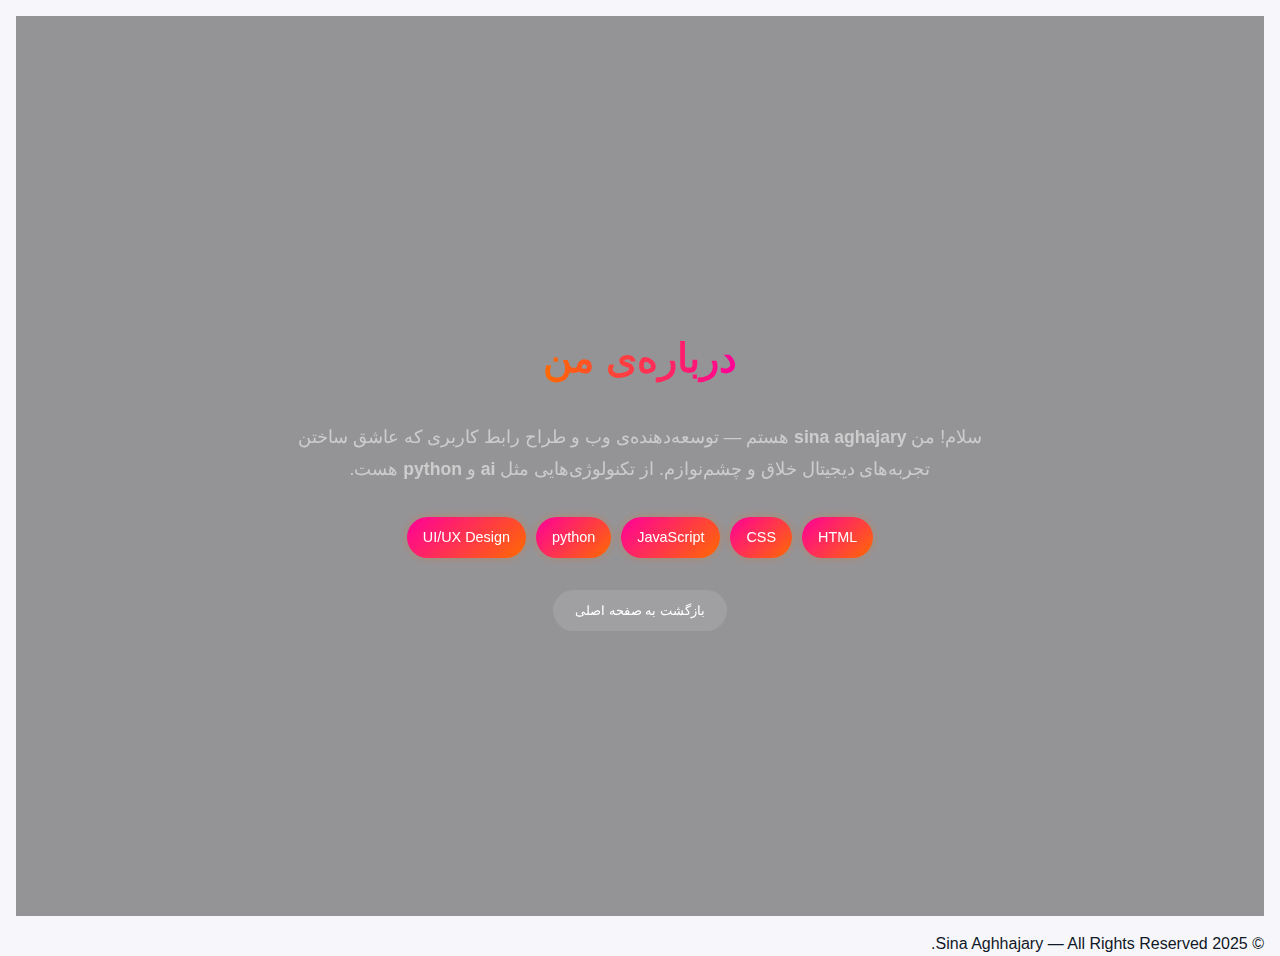
<file: about.html>
<!DOCTYPE html>
<html lang="fa" dir="rtl">
<head>
  <meta charset="UTF-8">
  <meta name="viewport" content="width=device-width, initial-scale=1.0">
  <title>About Me | Sina Aghhajary</title>
  <link rel="stylesheet" href="styles.css">

  <style>
    /* استایل مخصوص این صفحه */
    .about-container {
      position: relative;
      z-index: 10;
      min-height: 100vh;
      display: flex;
      flex-direction: column;
      justify-content: center;
      align-items: center;
      text-align: center;
      padding: 2rem;
      backdrop-filter: blur(10px);
      background: rgba(0, 0, 0, 0.4);
      animation: fadeSlideIn 1.2s ease forwards;
      color: #fff;
    }

    .about-container h1 {
      font-size: 2.5rem;
      background: linear-gradient(90deg, #ff6a00, #ff0099);
      -webkit-background-clip: text;
      -webkit-text-fill-color: transparent;
      margin-bottom: 1rem;
    }

    .about-container p {
      max-width: 700px;
      line-height: 1.8;
      font-size: 1.1rem;
      color: #ccc;
      margin-bottom: 2rem;
    }

    .skills {
      display: flex;
      flex-wrap: wrap;
      justify-content: center;
      gap: 10px;
    }

    .skill {
      background: linear-gradient(135deg, #ff0099, #ff6a00);
      color: #fff;
      padding: 0.6rem 1rem;
      border-radius: 30px;
      font-size: 0.9rem;
      font-weight: 500;
      box-shadow: 0 0 10px rgba(255,100,0,0.3);
      transition: all 0.3s ease;
    }

    .skill:hover {
      transform: scale(1.1);
      box-shadow: 0 0 20px rgba(255,100,0,0.6);
    }

    .back-btn {
      margin-top: 2rem;
      padding: 0.8rem 1.4rem;
      border-radius: 50px;
      border: none;
      background: rgba(255,255,255,0.1);
      color: #fff;
      cursor: pointer;
      transition: all 0.3s ease;
      font-weight: 500;
    }

    .back-btn:hover {
      background: linear-gradient(135deg, #ff0099, #ff6a00);
      transform: scale(1.08);
    }
  </style>
</head>

<body>
  <div id="container"></div>
  <div class="glow"></div>

  <section class="about-container">
    <h1>درباره‌ی من</h1>
    <p>
      سلام! من <strong>sina aghajary</strong> هستم — توسعه‌دهنده‌ی وب و طراح رابط کاربری که عاشق ساختن تجربه‌های دیجیتال خلاق و چشم‌نوازم.
     از تکنولوژی‌هایی مثل <strong>ai</strong> و <strong>python</strong> هست.
    </p>

    <div class="skills">
      <div class="skill">HTML</div>
      <div class="skill">CSS</div>
      <div class="skill">JavaScript</div>
      <div class="skill">python</div>
      <div class="skill">UI/UX Design</div>
    </div>

    <button class="back-btn" onclick="window.location.href='index.html'">بازگشت به صفحه اصلی</button>
  </section>

  <footer class="footer">
    <p>© 2025 <span class="gradient-text">Sina Aghhajary</span> — All Rights Reserved.</p>
  </footer>

  <!-- کتابخانه Three.js -->
  <script type="importmap">
  {
    "imports": {
      "three": "https://cdn.jsdelivr.net/npm/three@0.162.0/build/three.module.js",
      "three/addons/": "https://cdn.jsdelivr.net/npm/three@0.162.0/examples/jsm/"
    }
  }
  </script>

  <!-- اجرای پس‌زمینه مشابه صفحه اصلی -->
  <script type="module" src="script.js"></script>
</body>
</html>
</file>
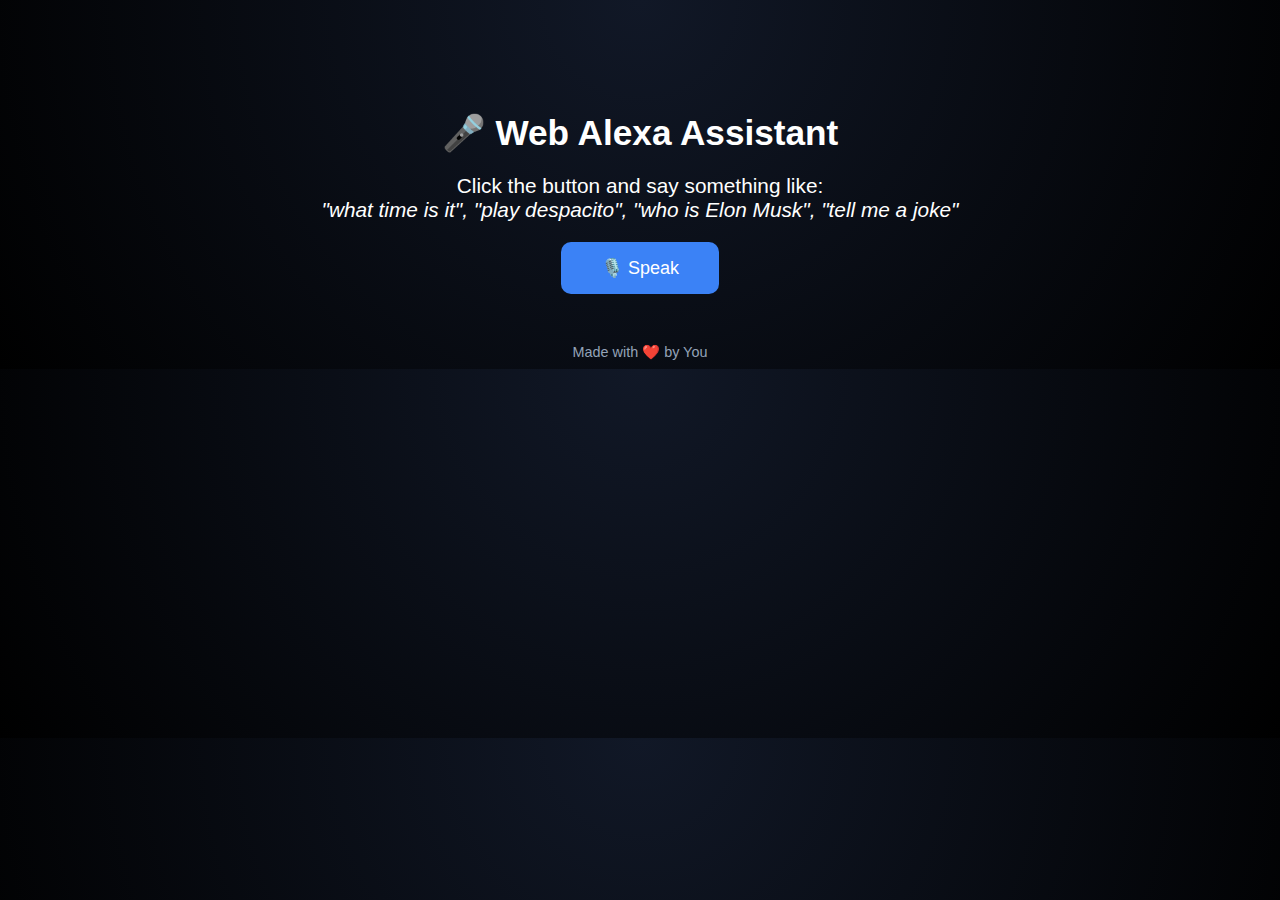
<file: alexa.html>
<!DOCTYPE html>
<html lang="en">
<head>
<meta charset="UTF-8">
<meta name="viewport" content="width=device-width, initial-scale=1.0">
<title>Web Alexa - Advanced</title>
<style>
  body {
    font-family: "Segoe UI", Arial, sans-serif;
    background: radial-gradient(circle at top, #111827, #000);
    color: #fff;
    text-align: center;
    padding-top: 80px;
  }
  h1 {
    font-size: 2.2rem;
    margin-bottom: 1rem;
  }
  button {
    background: #3b82f6;
    border: none;
    color: white;
    padding: 15px 40px;
    border-radius: 10px;
    font-size: 18px;
    cursor: pointer;
    transition: 0.3s;
  }
  button:hover {
    background: #2563eb;
  }
  #output {
    margin-top: 20px;
    font-size: 1.3rem;
  }
  footer {
    margin-top: 50px;
    color: #94a3b8;
    font-size: 0.9rem;
  }
</style>
</head>
<body>
  <h1>🎤 Web Alexa Assistant</h1>
  <p id="output">Click the button and say something like:<br>
  <em>"what time is it", "play despacito", "who is Elon Musk", "tell me a joke"</em></p>
  <button onclick="startListening()">🎙️ Speak</button>

  <footer>Made with ❤️ by You</footer>

<script>
const recognition = new(window.SpeechRecognition || window.webkitSpeechRecognition)();
recognition.lang = 'en-US';
recognition.interimResults = false;
recognition.maxAlternatives = 1;

const synth = window.speechSynthesis;

function speak(text) {
  const utter = new SpeechSynthesisUtterance(text);
  utter.lang = 'en-US';
  utter.pitch = 1;
  utter.rate = 1;
  synth.speak(utter);
  document.getElementById("output").textContent = "Alexa: " + text;
}

function startListening() {
  speak("Listening...");
  recognition.start();
}

recognition.onresult = async (event) => {
  const command = event.results[0][0].transcript.toLowerCase();
  console.log("User said:", command);
  handleCommand(command);
};

async function handleCommand(command) {
  if (command.includes("time")) {
    const time = new Date().toLocaleTimeString();
    speak("The time is " + time);
  }

  else if (command.includes("play")) {
    const song = command.replace("play", "").trim();
    speak("Playing " + song + " on YouTube");
    window.open(`https://www.youtube.com/results?search_query=${encodeURIComponent(song)}`, "_blank");
  }

  else if (command.includes("who is") || command.includes("what is")) {
    const topic = command.replace("who is", "").replace("what is", "").trim();
    speak("Searching for " + topic + " on Wikipedia...");
    try {
      const response = await fetch(`https://en.wikipedia.org/api/rest_v1/page/summary/${encodeURIComponent(topic)}`);
      const data = await response.json();
      if (data.extract) {
        speak(data.extract);
      } else {
        speak("Sorry, I couldn't find information about " + topic);
      }
    } catch (err) {
      speak("There was an error connecting to Wikipedia.");
    }
  }

  else if (command.includes("joke")) {
    const jokes = [
      "Why do programmers prefer dark mode? Because light attracts bugs!",
      "Why did the computer get cold? It forgot to close its Windows.",
      "How many programmers does it take to change a light bulb? None, that's a hardware problem!"
    ];
    const joke = jokes[Math.floor(Math.random() * jokes.length)];
    speak(joke);
  }

  else if (command.includes("hello")) {
    speak("Hello there! How are you today?");
  }

  else if (command.includes("goodbye") || command.includes("stop")) {
    speak("Goodbye! Have a great day!");
  }

  else {
    speak("Sorry, I didn't understand that command.");
  }
}

recognition.onerror = (event) => {
  console.error(event.error);
  speak("Sorry, something went wrong while listening.");
};
</script>
</body>
</html>
</file>
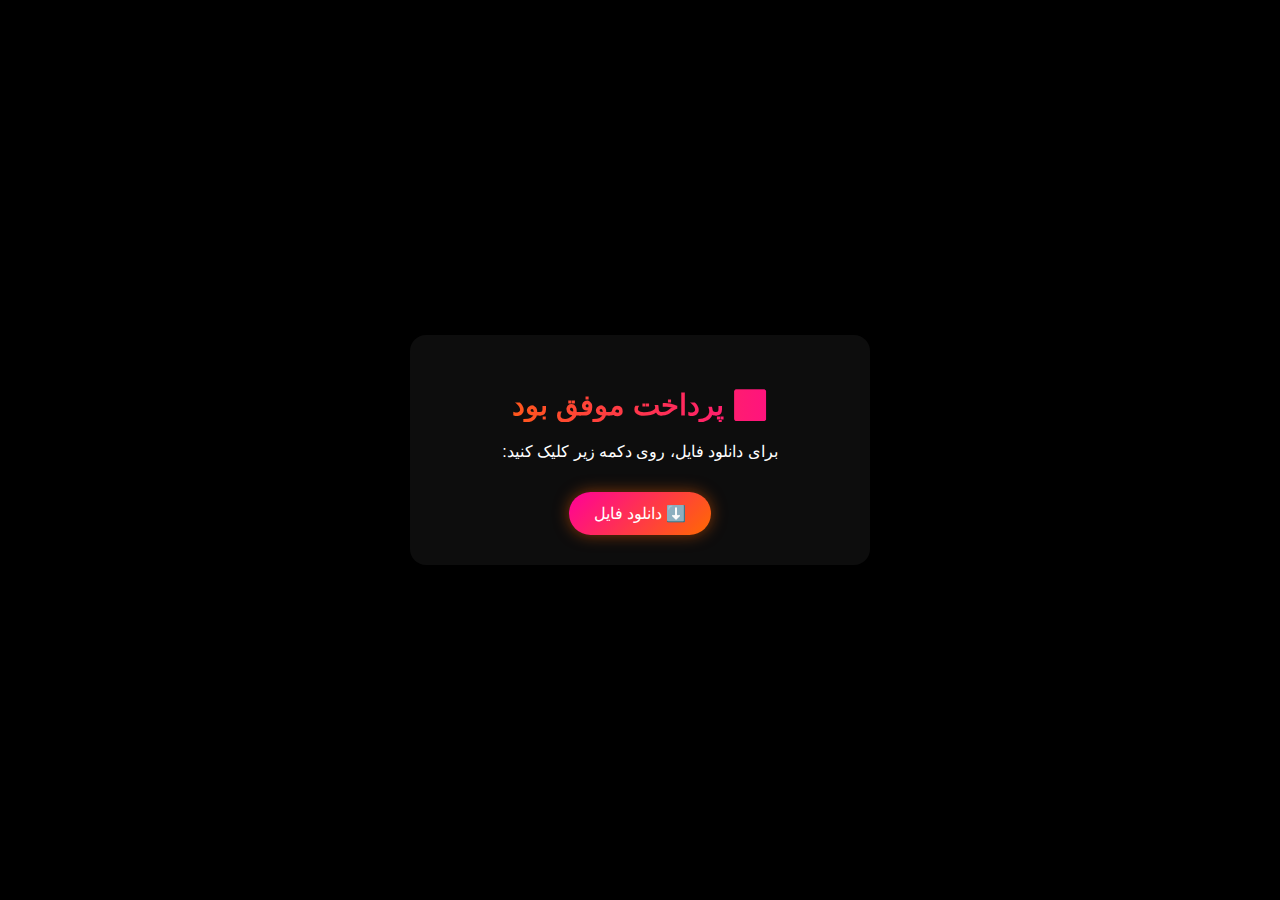
<file: download.html>
<!DOCTYPE html>
<html lang="fa" dir="rtl">
<head>
  <meta charset="UTF-8">
  <meta name="viewport" content="width=device-width, initial-scale=1.0">
  <title>دانلود فایل</title>
  <style>
    body {
      margin: 0;
      padding: 0;
      background: #000;
      color: #fff;
      font-family: 'Segoe UI', Tahoma, sans-serif;
      display: flex;
      justify-content: center;
      align-items: center;
      height: 100vh;
      text-align: center;
    }
    .box {
      background: rgba(255,255,255,0.05);
      padding: 30px;
      border-radius: 16px;
      max-width: 400px;
      width: 90%;
    }
    .box h2 {
      margin-bottom: 20px;
      font-size: 1.8rem;
      background: linear-gradient(90deg, #ff6a00, #ff0099);
      -webkit-background-clip: text;
      -webkit-text-fill-color: transparent;
    }
    .box a.download-btn {
      display: inline-block;
      margin-top: 15px;
      padding: 12px 25px;
      background: linear-gradient(135deg, #ff0099, #ff6a00);
      border-radius: 50px;
      color: #fff;
      text-decoration: none;
      font-size: 1rem;
      font-weight: 500;
      transition: transform 0.2s, box-shadow 0.3s;
      box-shadow: 0 0 15px rgba(255,100,0,0.5);
    }
    .box a.download-btn:hover {
      transform: scale(1.05);
      box-shadow: 0 0 25px rgba(255,100,0,0.7);
    }
  </style>
</head>
<body>
  <div class="box">
    <h2>✅ پرداخت موفق بود</h2>
    <p>برای دانلود فایل، روی دکمه زیر کلیک کنید:</p>
    <a class="download-btn" href="https://drive.google.com/uc?export=download&id=1rDfmSLOvat5csqyyOnRI0gr9FwNHdPSZ" download>
      ⬇️ دانلود فایل
    </a>
  </div>
</body>
</html>
</file>
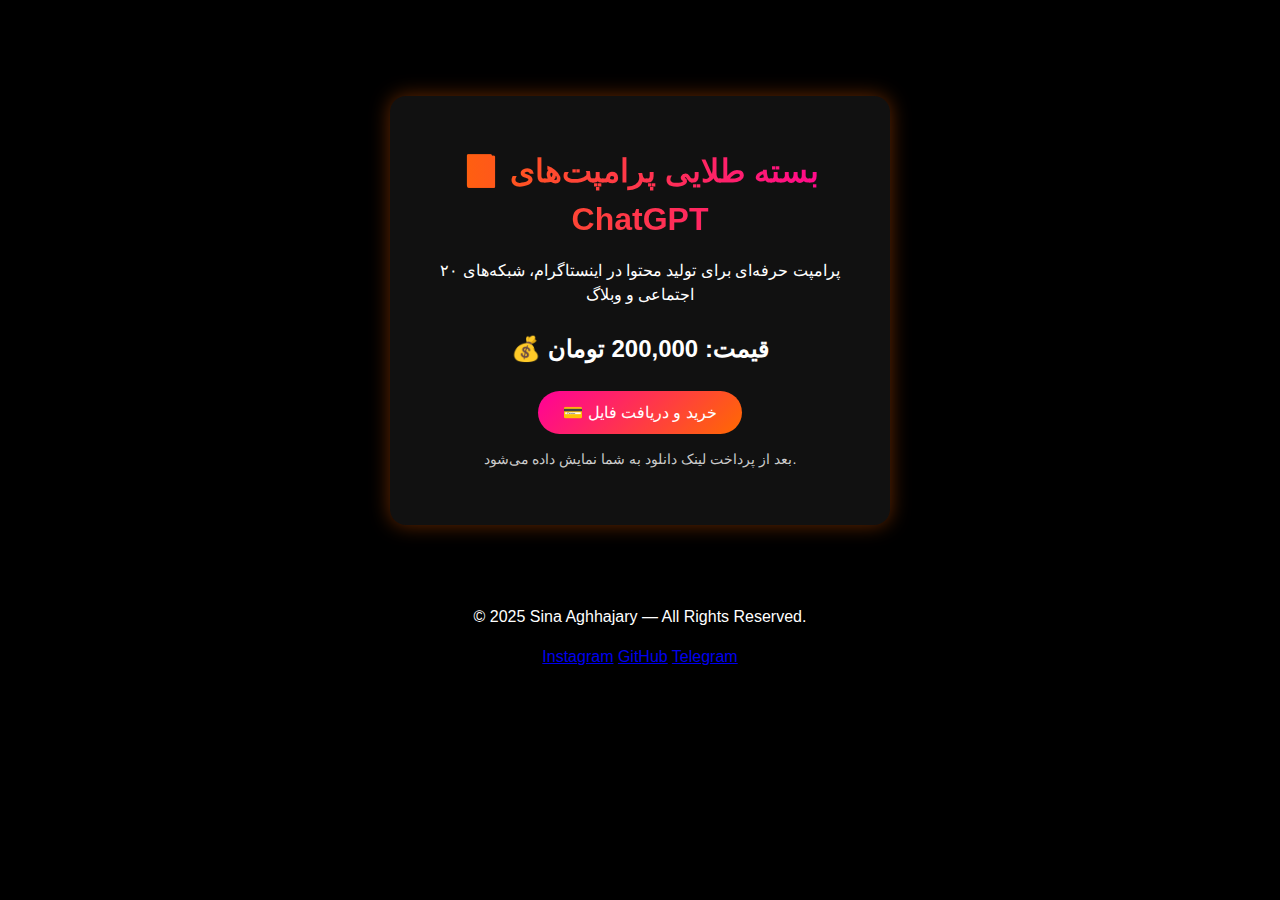
<file: product.html>
<!DOCTYPE html>
<html lang="fa" dir="ltr">
<head>
  <meta charset="UTF-8">
  <meta name="viewport" content="width=device-width, initial-scale=1.0">
  <title>بسته پرامپت‌های ChatGPT</title>
  <link rel="stylesheet" href="styles.css">
  <style>
    body { overflow: auto; text-align: center; background-color: #000; color:#fff; font-family: 'Segoe UI', sans-serif; }
    .product-card { max-width:500px; margin:80px auto; padding:30px; background:#111; border-radius:16px; box-shadow:0 0 20px rgba(255,100,0,0.4); }
    .product-card h1 { font-size:2rem; margin-bottom:1rem; background: linear-gradient(90deg,#ff6a00,#ff0099); -webkit-background-clip:text; -webkit-text-fill-color:transparent; }
    .product-card p { margin-bottom:1.5rem; line-height:1.5; }
    .price { font-size:1.5rem; font-weight:600; margin-bottom:2rem; }
    .buy-btn { padding:12px 25px; border:none; border-radius:50px; background: linear-gradient(135deg, #ff0099, #ff6a00); color:#fff; font-size:1rem; cursor:pointer; transition:0.3s; }
    .buy-btn:hover { transform: scale(1.05); box-shadow:0 0 25px rgba(255,100,0,0.6); }
  </style>
</head>
<body>

  <div class="product-card">
    <h1>📘 بسته طلایی پرامپت‌های ChatGPT</h1>
    <p>۲۰ پرامپت حرفه‌ای برای تولید محتوا در اینستاگرام، شبکه‌های اجتماعی و وبلاگ</p>
    <p class="price">💰 قیمت: 200,000 تومان</p>
    <a href="https://idpay.ir/username/50000" target="_blank">
      <button class="buy-btn">💳 خرید و دریافت فایل</button>
    </a>
    <p style="margin-top:15px; font-size:0.9rem; color:#ccc;">بعد از پرداخت لینک دانلود به شما نمایش داده می‌شود.</p>
  </div>

  <!-- Footer مشابه صفحه اصلی -->
  <footer class="footer">
    <p>© 2025 <span class="gradient-text">Sina Aghhajary</span> — All Rights Reserved.</p>
    <div class="socials">
      <a href="#" target="_blank">Instagram</a>
      <a href="#" target="_blank">GitHub</a>
      <a href="#" target="_blank">Telegram</a>
    </div>
  </footer>

</body>
</html>
</file>
<file: styles.css>
:root{
  --bg: #f7f7fb;
  --card: #ffffff;
  --accent: #4f46e5;
  --text: #111827;
}

*{box-sizing:border-box}
html,body{height:100%}
body{
  margin:0;
  font-family: "Segoe UI", Roboto, "Helvetica Neue", Arial;
  background:var(--bg);
  color:var(--text);
  line-height:1.5;
  padding:1rem;
}

.site-header{
  display:flex;
  justify-content:space-between;
  align-items:center;
  gap:1rem;
  margin-bottom:1rem;
}
.site-header h1{margin:0;font-size:1.25rem}
.site-header nav a{
  margin-left:0.75rem;
  text-decoration:none;
  color:var(--accent);
}

.card{
  background:var(--card);
  padding:1rem;
  border-radius:12px;
  box-shadow:0 6px 18px rgba(16,24,40,0.06);
  margin-bottom:1rem;
}

button{
  padding:.5rem .8rem;
  border-radius:8px;
  border:0;
  cursor:pointer;
  background:var(--accent);
  color:white;
}

.site-footer{text-align:center;margin-top:1rem;color:#6b7280}
label{display:block;margin:0.5rem 0}
input{padding:0.4rem;border-radius:6px;border:1px solid #e5e7eb}
/* From Uiverse.io by Uncannypotato69 */ 
.wrapper {
  min-height: 3rem;
  min-width: 20rem;
  font-size: 2rem;
  position: relative;
  overflow: hidden;
  mask-image: linear-gradient(
    to right,
    rgba(0, 0, 0, 0),
    rgba(0, 0, 0, 1) 30%,
    rgba(0, 0, 0, 1) 70%,
    rgba(0, 0, 0, 0)
  );
  font-family: monospace;
}

.letter {
  width: 1ch;
  position: absolute;
  top: 50%;
  transform: translate(0px, -50%);
  left: 100%;
  animation: scroll 3.5s linear infinite;
}

@keyframes scroll {
  to {
    left: -1ch;
  }
}
.letter1 {
  animation-delay: calc(3.5s / 24 * (24 - 1) * -1);
}
.letter2 {
  animation-delay: calc(3.5s / 24 * (24 - 2) * -1);
}
.letter3 {
  animation-delay: calc(3.5s / 24 * (24 - 3) * -1);
}
.letter4 {
  animation-delay: calc(3.5s / 24 * (24 - 4) * -1);
}
.letter5 {
  animation-delay: calc(3.5s / 24 * (24 - 5) * -1);
}
.letter6 {
  animation-delay: calc(3.5s / 24 * (24 - 6) * -1);
}
.letter7 {
  animation-delay: calc(3.5s / 24 * (24 - 7) * -1);
}
.letter8 {
  animation-delay: calc(3.5s / 24 * (24 - 8) * -1);
}
.letter9 {
  animation-delay: calc(3.5s / 24 * (24 - 9) * -1);
}
.letter10 {
  animation-delay: calc(3.5s / 24 * (24 - 10) * -1);
}
.letter11 {
  animation-delay: calc(3.5s / 24 * (24 - 11) * -1);
}
.letter12 {
  animation-delay: calc(3.5s / 24 * (24 - 12) * -1);
}
.letter13 {
  animation-delay: calc(3.5s / 24 * (24 - 13) * -1);
}
.letter14 {
  animation-delay: calc(3.5s / 24 * (24 - 14) * -1);
}
.letter15 {
  animation-delay: calc(3.5s / 24 * (24 - 15) * -1);
}
.letter16 {
  animation-delay: calc(3.5s / 24 * (24 - 16) * -1);
}
.letter17 {
  animation-delay: calc(3.5s / 24 * (24 - 17) * -1);
}
.letter18 {
  animation-delay: calc(3.5s / 24 * (24 - 18) * -1);
}
.letter19 {
  animation-delay: calc(3.5s / 24 * (24 - 19) * -1);
}
.letter20 {
  animation-delay: calc(3.5s / 24 * (24 - 20) * -1);
}
.letter21 {
  animation-delay: calc(3.5s / 24 * (24 - 21) * -1);
}
.letter22 {
  animation-delay: calc(3.5s / 24 * (24 - 22) * -1);
}
.letter23 {
  animation-delay: calc(3.5s / 24 * (24 - 23) * -1);
}
.letter24 {
  animation-delay: calc(3.5s / 24 * (24 - 24) * -1);
}
</file>
